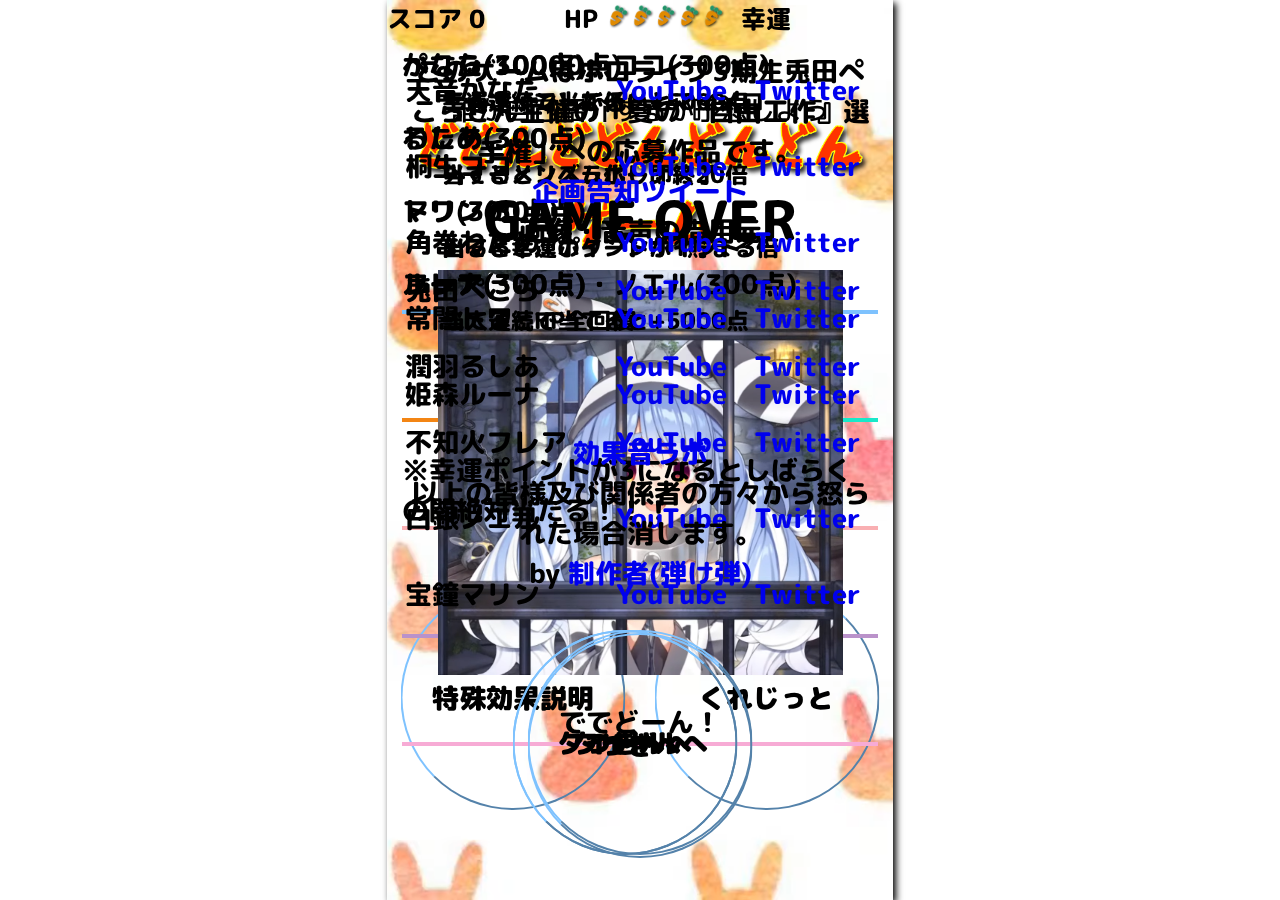
<file: index.html>
<!DOCTYPE html>
<html>
<head>
    <title>どどんどどんどんどんゲーム</title>

    <meta property="og:url" content="https://hikedan.github.io/" />
    <meta property="og:type" content="website" />
    <meta property="og:title" content="どどんどどんどんどんゲーム" />
    <meta property="og:description" content="どどんどどんどんどん ぺこちゃん！" />

    <script src="js/constants.js"></script>
    <script src="js/size.js"></script>
    <script src="js/SEs.js"></script>
    <script src="js/script.js"></script>
    <link href="https://fonts.googleapis.com/css?family=M+PLUS+Rounded+1c" rel="stylesheet">
    <link href="https://fonts.googleapis.com/css?family=M+PLUS+1p" rel="stylesheet">
    <link rel="stylesheet" href="css/holocolor.css">
    <link rel="stylesheet" href="css/style.css" id="style">
    <style type="text/css" id="css_size"></style>

</head>
<body>
<main>
    <div id="game">
        <div id="title_w">
            <h1 id="title_logo">
                <img src="image/title.png" alt="どどんどどんどんどんゲーム">
            </h1>
            <button id="start_b" class="trans_b">すたーと！</button>
            <button id="tutrial_b" class="trans_b">特殊効果説明</button>
            <button id="credit_b" class="trans_b"><nobr>くれじっと</nobr></button>
        </div>
        <div id="select_w">
            <div id="select_tutrial" class="infotext">
                誰が自己紹介するか予想しよう
            </div>
            <div id="select_bs">
            </div>
        </div>
        <div id="play_w">
            <div id="taiko1_tutrial" class="infotext">
                ↓タイミングよく押せ！
            </div>
            <div id="target" class="taikoshape">
            </div>
            <div id="taikos">
                <!-- <div class="taiko taikoshape">どｎ
                </div> -->
            </div>
            <div id="intro" class="intro">
                
            </div>
            <div id="call">
                <img id="call_face"></img>
            </div>
            <div id="taiko_impact"></div>
        </div>
        <div id="gameover_w">
            <div id="gameover">GAME OVER</div>
            <div id="gameover_image">
                <img src="image/gameover.png">
            </div>
        </div>
        <div id="howto_w" class="howto_w">
            <div class="special_list">
                <dt>ぺこら(10000点)</dt><dd>幸運ポイントが低いとマイメロ</dd>
                <dt>るしあ(300点)</dt><dd>外すとメンヘラ化し即終了</dd>
                <dt>マリン(300点)</dt><dd>当てると次のターンポイント3倍</dd>
                <dt>フレア(300点)・ノエル(300点)</dt><dd>二人連続で当てると+5000点</dd>
            </div>
            <button id="nexthowto" class="trans_b">つぎへ</button>
        </div>
        <div id="howto2_w" class="howto_w">
            <div class="special_list">
                <dt>かなた(300点)・ココ(300点)</dt><dd>二人連続で当てると+5000点</dd>
                <dt>わため(300点)</dt><dd>当てるとリズムボーナス20倍</dd>
                <dt>トワ(300点)</dt><dd>出ると幸運ポイントが1貯まる</dd>
                <dt>ルーナ(300点)</dt><dd>当てるとHP全回復</dd>
            </div>
            <div id="howto_hosoku">※幸運ポイントが3になるとしばらくの間絶対当たる！！！</div>
            <button id="backfromhowto_b" class="trans_b">タイトルへ</button>
        </div>
        
        <div id="credit_w" class="credit_w">
            <div>このゲームはホロライブ3期生兎田ぺこらさん主催の「夏の『自由工作』選手権」への応募作品です。</div>

            <div><a href="https://twitter.com/usadapekora/status/1417819901280997381" target="_blank">企画告知ツイート</a></div>
            <div>画像・音声の借用元</div>
            <table class="credit_list">
                <tr><td>兎田ぺこら</td><td><a href='https://www.youtube.com/channel/UC1DCedRgGHBdm81E1llLhOQ' target='_blank'>YouTube</a></td><td><a href='https://twitter.com/usadapekora' target='_blank'>Twitter</a></td></tr>
                <tr><td>潤羽るしあ</td><td><a href='https://www.youtube.com/channel/UCl_gCybOJRIgOXw6Qb4qJzQ' target='_blank'>YouTube</a></td><td><a href='https://twitter.com/uruharushia' target='_blank'>Twitter</a></td></tr>
                <tr><td>不知火フレア</td><td><a href='https://www.youtube.com/channel/UCvInZx9h3jC2JzsIzoOebWg' target='_blank'>YouTube</a></td><td><a href='https://twitter.com/shiranuiflare' target='_blank'>Twitter</a></td></tr>
                <tr><td>白銀ノエル</td><td><a href='https://www.youtube.com/channel/UCdyqAaZDKHXg4Ahi7VENThQ' target='_blank'>YouTube</a></td><td><a href='https://twitter.com/shiroganenoel' target='_blank'>Twitter</a></td></tr>
                <tr><td>宝鐘マリン</td><td><a href='https://www.youtube.com/channel/UCCzUftO8KOVkV4wQG1vkUvg' target='_blank'>YouTube</a></td><td><a href='https://twitter.com/houshoumarine' target='_blank'>Twitter</a></td></tr>
                                    
            </table>
            <button id="nextcredit" class="trans_b">つぎへ</button>
        </div>
        <div id="credit2_w" class="credit_w">
            <table class="credit_list">
                <tr><td>天音かなた</td><td><a href='https://www.youtube.com/channel/UCZlDXzGoo7d44bwdNObFacg' target='_blank'>YouTube</a></td><td><a href='https://twitter.com/amanekanatach' target='_blank'>Twitter</a></td></tr>
                <tr><td>桐生ココ</td><td><a href='https://www.youtube.com/channel/UCS9uQI-jC3DE0L4IpXyvr6w' target='_blank'>YouTube</a></td><td><a href='https://twitter.com/kiryucoco' target='_blank'>Twitter</a></td></tr>
                <tr><td>角巻わため</td><td><a href='https://www.youtube.com/channel/UCqm3BQLlJfvkTsX_hvm0UmA' target='_blank'>YouTube</a></td><td><a href='https://twitter.com/tsunomakiwatame' target='_blank'>Twitter</a></td></tr>
                <tr><td>常闇トワ</td><td><a href='https://www.youtube.com/channel/UC1uv2Oq6kNxgATlCiez59hw' target='_blank'>YouTube</a></td><td><a href='https://twitter.com/tokoyamitowa' target='_blank'>Twitter</a></td></tr>
                <tr><td>姫森ルーナ</td><td><a href='https://www.youtube.com/channel/UCa9Y57gfeY0Zro_noHRVrnw' target='_blank'>YouTube</a></td><td><a href='https://twitter.com/himemoriluna' target='_blank'>Twitter</a></td></tr>                                                    
            </table>
            <div><a href="https://soundeffect-lab.info/" target="_blank">効果音ラボ</a></div>
            <div>以上の皆様及び関係者の方々から怒られた場合消します。<br>by <a href="https://twitter.com/Sou_SC_HKDN" target="_blank">制作者(弾け弾)</a></div>
            <button id="backfromcredit_b" class="trans_b">タイトルへ</button>
        </div>
        <div id="status">
            <div id="score_st">スコア <span id="score"></span></div>
            <div id="hp_st">HP <span id="hp"></span></div>
            <div id="lucky_st">幸運 <span id="lucky"></span></div>
        </div>
        <div id="holomenicons">
        </div>
    </div>
</main>
</body>
</html>
</file>
<file: css/holocolor.css>
:root {
    --color-pekora: #7EC2FE;
    --color-rushia: #19E8C9;
    --color-flare: #FE3D1C;
    --color-noel: #ACBDC5;
    --color-marine: #BA2C2B;
    --color-kanata: #509BEA;
    --color-coco: #F38514;
    --color-watame: #F9AFB2;
    --color-towa: #BA92CA;
    --color-luna: #F7ABD5;
    --color-pekora-rgb: 126,194,254;
    --color-rushia-rgb: 25,232,201;
    --color-flare-rgb: 254,61,28;
    --color-noel-rgb: 172,189,197;
    --color-marine-rgb: 186,44,43;
    --color-kanata-rgb: 80,155,234;
    --color-coco-rgb: 243,133,20;
    --color-watame-rgb: 249,175,178;
    --color-towa-rgb: 186,146,202;
    --color-luna-rgb: 247,171,213;
    
    
    
}
</file>
<file: css/style.css>
html {
    touch-action: manipulation;
    font-family: "M PLUS Rounded 1c", sans-serif;
    font-weight: 800;
    text-align: center;
    user-select: none;
}

a {
  text-decoration: none;
}
a:visited{
  color: #0000FF;
}

button {
  font-family: "M PLUS Rounded 1c", sans-serif;
  font-weight: 900;
}

body {
    position: fixed;
    margin: 0;
    top: 0;
    bottom: 0;
    left: 0;
    right: 0;
    width: 100vw;
    height: 100vh;
}

main {
    margin: 0 auto;
    width: 100%;
    height: 100%;
    background-image: url("../image/bg.png");
    background-size: cover;
    box-shadow: 3px 3px 7px 0px;
    overflow: hidden;
}

#game {
    position: relative;
    margin: 0 auto;
    width: 100%;
    height: 100%;
}

#game > div[id$="_w"] {
  position: absolute;
  box-sizing: border-box;
  padding: 0 0;
  left:0;
  top:0;
  width:100%;
  height:100%;
}

#select_w,
#howto_w,
#howto2_w {
  padding: 0 3% !important;
  width:94% !important;
}

#game > div:not([id$="_w"]) {
  position: absolute;
  pointer-events: none;
  left:0;
  top:0;
  width:100%;
  height: 100%;
}

#title_logo {
    position: absolute;
    left: 0;
    top: 20%;
    width: 100%;
    height: 100%;
    margin: 0;
}

#title_logo img {
    width: 100%;
    filter: drop-shadow(3px 4px 2px #000000cc);
}

.infotext {
  width: 100%;
  position: absolute;
  box-sizing: border-box;
  padding: 0 2%;
  top:10%;
  font-family: "M PLUS 1p", sans-serif;
  
  font-weight: 500;
}

#taiko1_tutrial {
  top:50%;
}

.trans_b {
    position: absolute;
    background-color: transparent;
    border-color: rgba(var(--color-pekora-rgb), 1);
    border-radius: 50%;
    font-size: 30px;
    left: 50%;
    transform: translate(-50%, 0);
    -webkit-transform: translate(-50%, 0);
    -ms-transform: translate(-50%, 0);
}



.trans_b:hover {
  background-color: rgba(var(--color-pekora-rgb), 0.3);
}

.lyric_b {
  position: absolute;
  border-bottom-width: 4px;
  border-bottom-style: solid;
}

#start_b {
  top: 35%;
}
#tutrial_b {
  top: 65%;
  left: 25%;
}
#credit_b {
  top: 65%;
  left: 75%;
}
.appear_w {
    animation: fadeIn_w 1s cubic-bezier(0.33, 1, 0.68, 1) 1 forwards;
}
.appearfast_w {
    animation: fadeIn_w 0s cubic-bezier(0.33, 1, 0.68, 1) 1 forwards;
}
.disappear_w {
    animation: fadeOut_w 1s cubic-bezier(0.33, 1, 0.68, 1) 1 forwards;
}
.disappearfast_w {
    animation: fadeOut_w 0s cubic-bezier(0.33, 1, 0.68, 1) 1 forwards;
}

#select_bs > div {
  width: 100%;
}

@keyframes fadeIn_w {
    0% {
      opacity: 0;
    }
    50% {
      opacity: 0;
    }
    100% {
      opacity: 1;
      /* display: block; */
    }
}

@keyframes fadeOut_w {
    0% {
      opacity: 1;
    }
    50% {
      opacity: 0;
      /* display: none; */
    }
    100% {
      opacity: 0;
    }
}


#taiko_impact {
  position: absolute;
  width: 100%;
  height: 100%;
  left:0;
  top:0;
  background-color: black;
  opacity: 0;
}

.disappear_impact {
  animation: fadeOut_impact 0.1s ease-out 1 forwards;
}


@keyframes fadeOut_impact {
  0% {
    opacity: .1;
  }
  100% {
    opacity: 0;
  }
}
.taiko {
  text-align: center;
  position: absolute;
  top: 0;
  left: 0;
  background-color: darkorange;
  color: black;
  text-shadow: 2px 2px 0px white,-2px 2px 0px white,-2px -2px 0px white,2px -2px 0px white;
  border-style: solid;
  left: 50%;
  transform: translate(-50%, 0);
  -webkit-transform: translate(-50%, 0);
  -ms-transform: translate(-50%, 0);
}


#target {
  position: absolute;
  top: 65%;
  left: 50%;
  transform: translate(-50%, -50%);
  -webkit-transform: translate(-50%, -50%);
  -ms-transform: translate(-50%, -50%);
  border:  dashed 5px;
  border-color: rgba(0,0,0, .3);
  border-style: dashed;
}

.taikoshape {
  border-radius: 50%;
}
.appear_taiko {
  animation: taikomove .6s linear 1 forwards;
}

@keyframes taikomove {
  0% {
    top: -10%;
  }
  100% {
    top: 110%;
  }
}

#intro {
  position: absolute;
  width: 100%;
  top: 38%;
}


#call {
  position: absolute;
  padding: 0 10%;
  width: 100%;
  box-sizing: border-box;
  top: 10%;
}

#call_face {
  width: 100%;
  border-radius: 2%;
}

#gameover {
  position: absolute;
  box-sizing: border-box;
  padding: 0 10%;
  width: 100%;
  top: 20%;
}
#gameover_image {
  position: absolute;
  box-sizing: border-box;
  width: 100%;
  padding: 0 10%;
  top: 30%;
}
#gameover_image > img {
  width: 100%;
}

#status {
  display: inline-flex;
}
#status > * {
  text-align: left;
}

#score_st {
  order: 1;
  flex-basis: 35%;
}

#hp_st {
  order: 2;
  flex-basis: 35%;
}

#lucky_st {
  order: 3;
  flex-basis: 30%;
}

#lucky img,
#hp img {
  height: 80%;
  filter: drop-shadow(1px 1px 1px #000000cc);
}


.special_list {
  position: absolute;
  top:5%;
}

.special_list dt {
  display: block;
  width: 100%;
  text-align: left;
}
.special_list dd {
  display: block;
  width: 100%;
  text-align: left;
}
#howto_hosoku {
  text-align: left;
  position: absolute;
  top:50%;
}
#backfromhowto_b, #nexthowto {
  position: absolute;
  top:70%;
}

.holomenicon {
  position: absolute;
  bottom: 2%;
  left: 2%;
  background-size: contain;
  border-style: solid;
  border-radius: 50%;
  filter: drop-shadow(4px 4px 6px #00000088);
}

.appear_icon {
  animation: slideIn_icon 2s ease-in-out 1 forwards;
}

.disappear_icon {
  animation: slideOut_icon 2s ease-in-out 1 forwards;
}

@keyframes slideIn_icon {
  0% {
    bottom: 12%;
    left: -15%;
  }
  50% {
    bottom: 12%;
    left: 2%;
  }  
  100% {
    bottom: 2%;
    left: 2%;
  }
}

@keyframes slideOut_icon {
  0% {
    bottom: 2%;
    left: 2%;
  }
  50% {
    bottom: 2%;
    left: 2%;
  }  
  100% {
    bottom: -10%;
    left: 2%;
  }
}

.credit_w {
  padding: 10% 3% 0 !important; 
}

#backfromcredit_b {
  position: absolute;
  top: 70%;
}

.credit_list {
  text-align: left;
}
.credit_list td {
}

.credit_list td:nth-of-type(1){
  width: 46%;
}
.credit_list td:nth-of-type(2),
.credit_list td:nth-of-type(3){
  width: 30%;
}
</file>
